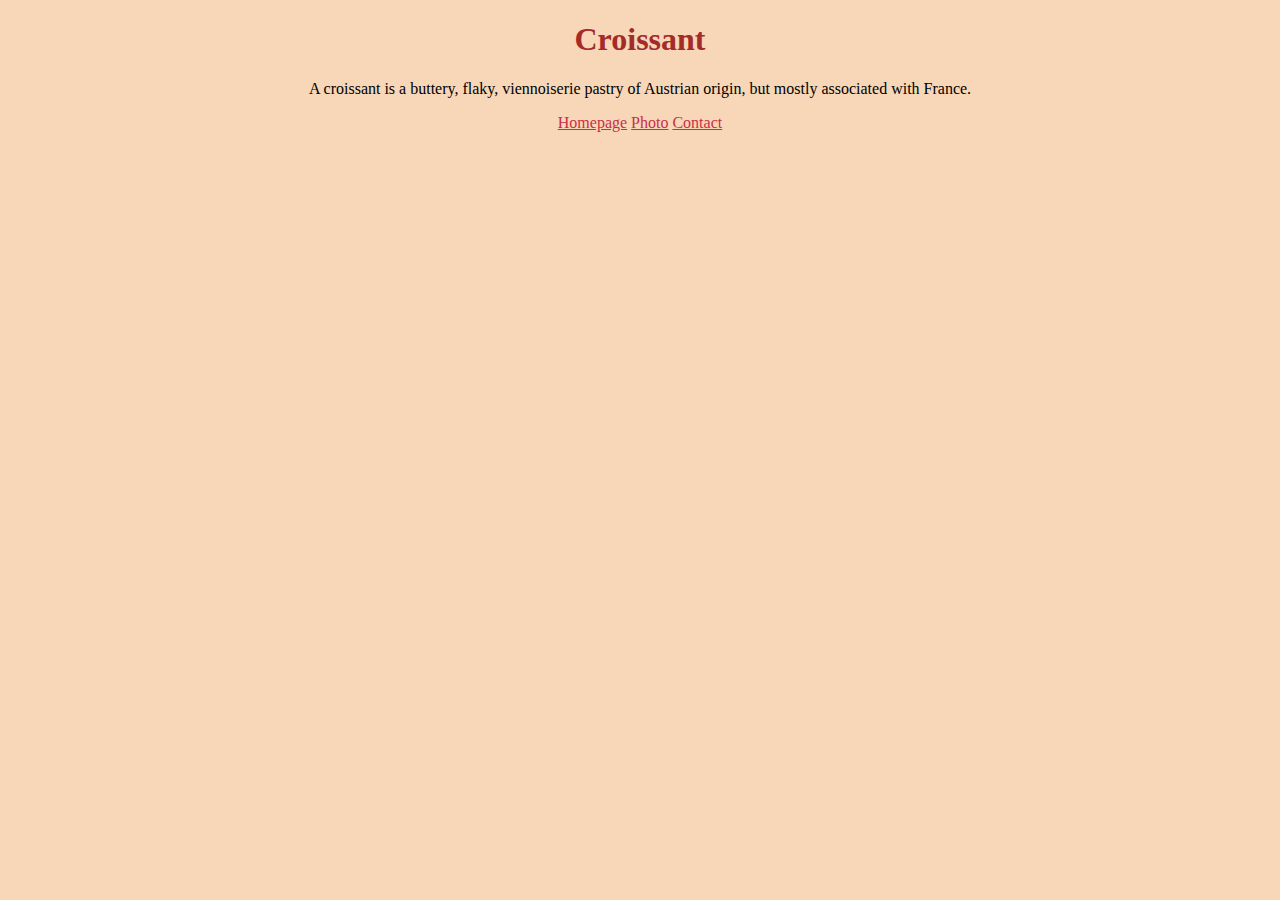
<file: index.html>
<!DOCTYPE html>
<html lang="en">
<head>
    <meta charset="UTF-8">
    <meta http-equiv="X-UA-Compatible" content="IE=edge">
    <meta name="description" content="croissant">
    <link rel="stylesheet" href="/css/app.css">
    <title>Croissant</title>
</head>
<body>
    <h1>Croissant</h1>
    <p>
        A croissant is a buttery, flaky, viennoiserie pastry of Austrian origin, but mostly associated with France. 
    </p>
    <footer>
    <a href="/" title="go to homepage">Homepage</a>
    <a href="/photo.html" title="go to photo">Photo</a>
    <a href="/contact.html" title="go to contact">Contact</a>
    </footer>
</body>
</html>
</file>
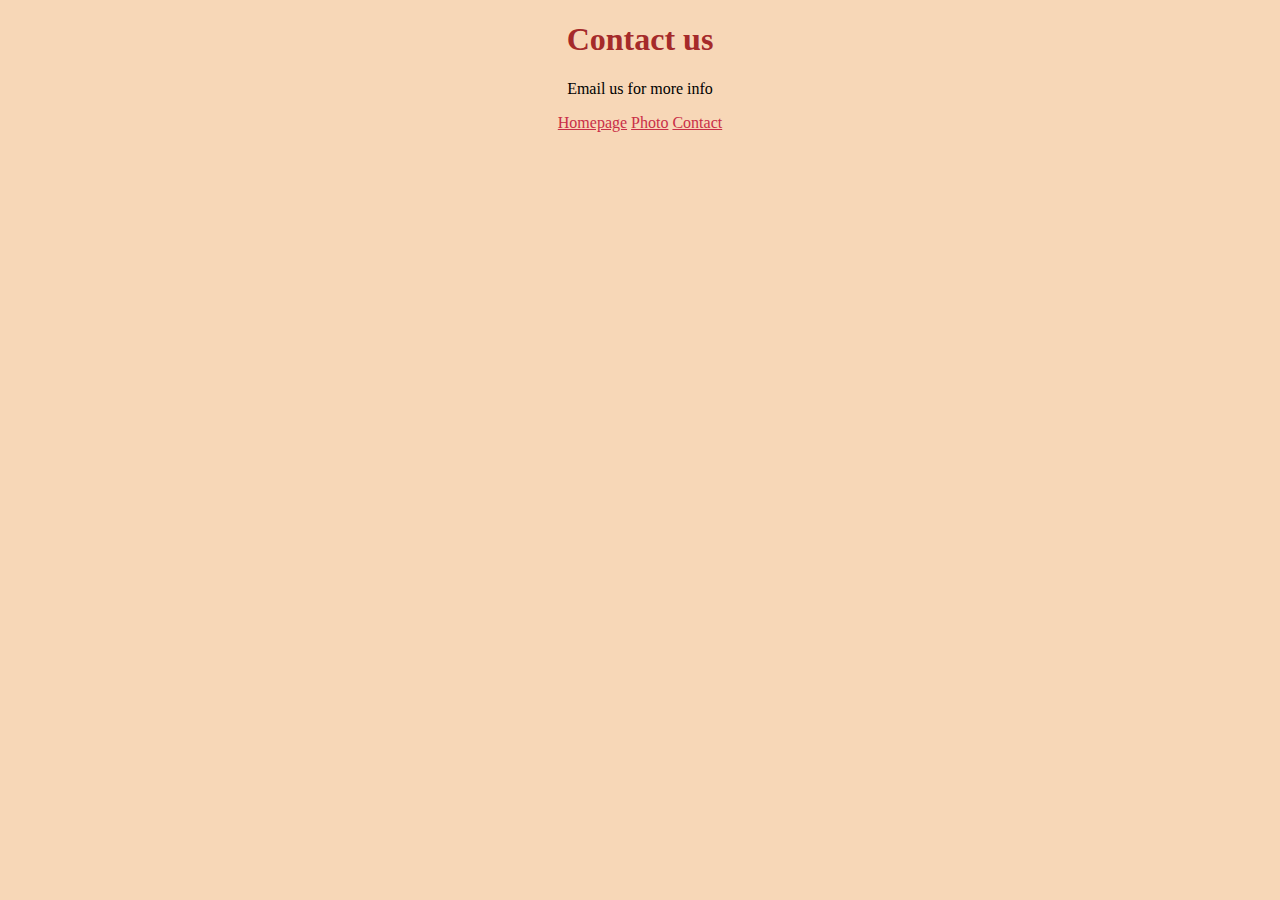
<file: contact.html>
<!DOCTYPE html>
<html lang="en">
<head>
    <meta charset="UTF-8">
    <meta http-equiv="X-UA-Compatible" content="IE=edge">
    <meta name="viewport" content="width=device-width, initial-scale=1.0">
    <title>Contact-page</title>
    <link rel="stylesheet" href="/css/app.css">
</head>
<body>
    <h1>Contact us</h1>
    <p>Email us for more info</p>
    <footer>
        <a href="/" title="go to homepage">Homepage</a>
        <a href="/photo.html" title="go to photo">Photo</a>
        <a href="/contact.html" title="go to contact">Contact</a>
        </footer>
</body>
</body>
</html>
</file>
<file: css/app.css>
h1 {
    text-align: center;
    color: brown;
}

p {
    text-align: center;
}
body {
    background-color: rgb(247, 215, 183);
}

footer {
    text-align: center;
}

footer a {
    color: rgb(201, 46, 71);
}

.croissant-photo {
    max-width: 100%;
    display: block;
}
</file>
